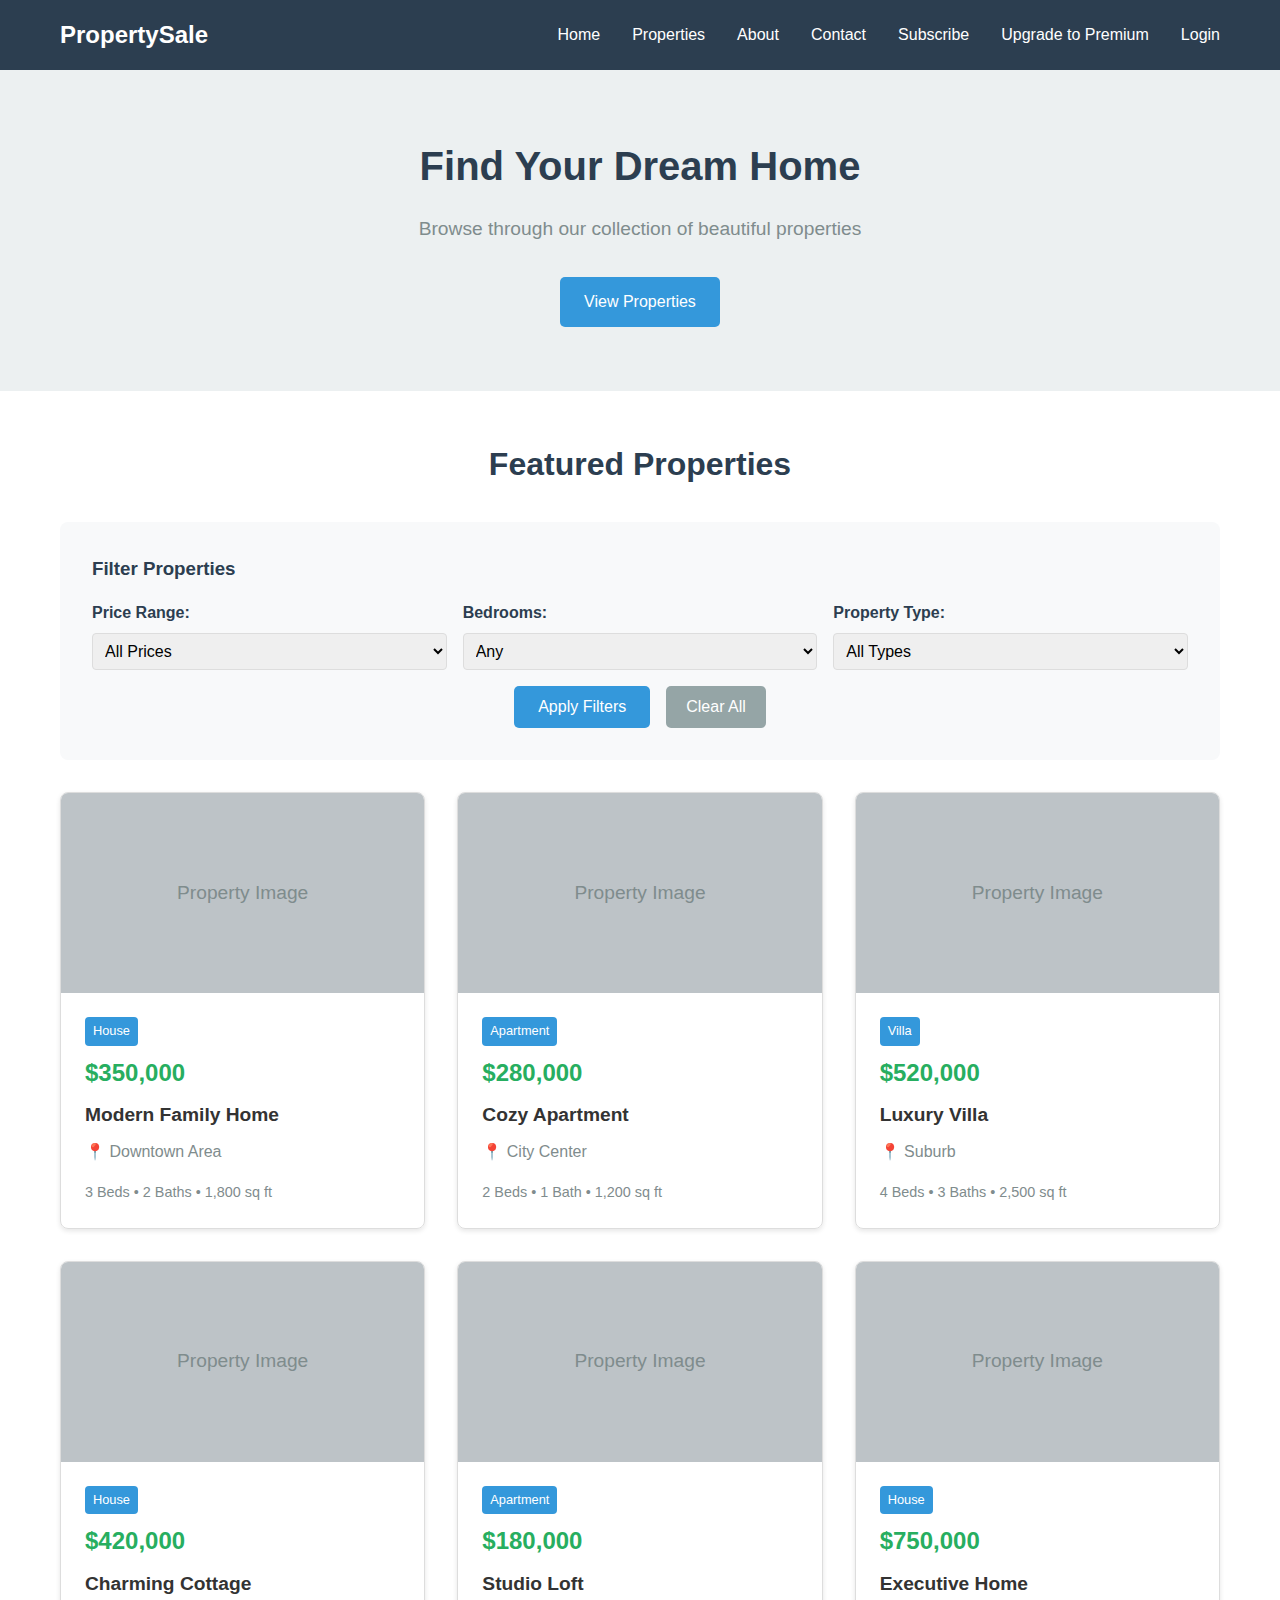
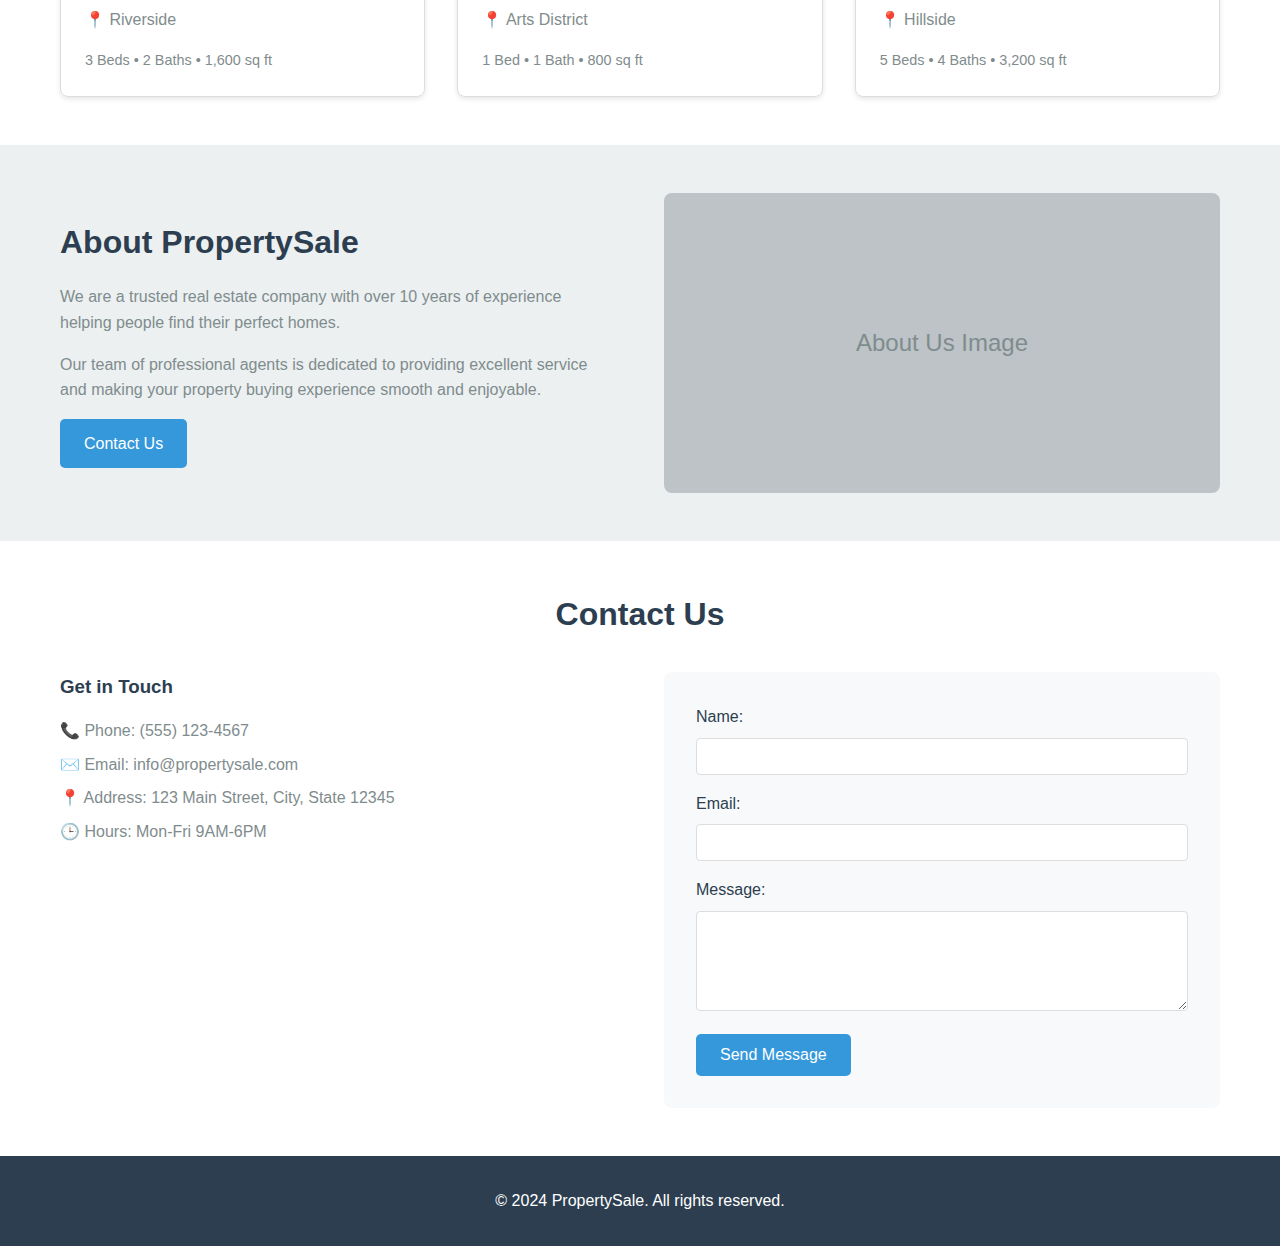
<file: index.html>
<!DOCTYPE html>
<html lang="en">

<head>
    <meta charset="UTF-8">
    <meta name="viewport" content="width=device-width, initial-scale=1.0">
    <title>PropertySale - Find Your Dream Home</title>
    <link rel="stylesheet" href="style.css">

    <!-- Amplitude Analytics with Engagement Plugin -->
    <script src="https://cdn.amplitude.com/script/a3f7a8d1c910f8fabc60dd7e947438f1.js"></script>
    <script src="https://cdn.amplitude.com/script/a3f7a8d1c910f8fabc60dd7e947438f1.engagement.js"></script>
    <script>

        // Add engagement plugin only (session replay should be included)
        if (window.engagement && window.engagement.plugin) {
            console.log('Adding engagement plugin...');
            const engagementPlugin = window.engagement.plugin();
            console.log('Engagement plugin object:', engagementPlugin);
            window.amplitude.add(engagementPlugin);
            console.log('Engagement plugin added');
        } else {
            console.warn('Engagement plugin not found');
        }
        const sessionReplayTracking = window.sessionReplay.plugin();

        window.amplitude.add(window.sessionReplay.plugin({ sampleRate: 1 }));
        // Initialize Amplitude
        window.amplitude.init('a3f7a8d1c910f8fabc60dd7e947438f1', {
            "fetchRemoteConfig": true,
            "autocapture": true
        });

        console.log('Amplitude initialized successfully');

    </script>

</head>

<body>
    <!-- Header -->
    <header>
        <nav class="container">
            <div class="logo">PropertySale</div>
            <ul>
                <li><a href="#home">Home</a></li>
                <li><a href="#properties">Properties</a></li>
                <li><a href="#about">About</a></li>
                <li><a href="#contact">Contact</a></li>
                <li id="subscribeNavItem"><a href="#" onclick="startFreeTrial(); return false;">Subscribe</a></li>
                <li id="premiumNavItem"><a href="#" onclick="upgradeToPremium(); return false;">Upgrade to Premium</a></li>
                <li id="loginNavItem"><a href="#" onclick="openLoginModal()">Login</a></li>
            </ul>
        </nav>
    </header>

    <!-- Hero Section -->
    <section id="home" class="hero">
        <div class="container">
            <h1>Find Your Dream Home</h1>
            <p>Browse through our collection of beautiful properties</p>
            <a href="#properties" class="btn">View Properties</a>
        </div>
    </section>

    <!-- Properties Section -->
    <section id="properties" class="properties">
        <div class="container">
            <h2 class="section-title">Featured Properties</h2>

            <!-- Filters -->
            <div class="filters">
                <h3>Filter Properties</h3>
                <div class="filter-row">
                    <div class="filter-group">
                        <label for="priceFilter">Price Range:</label>
                        <select id="priceFilter">
                            <option value="">All Prices</option>
                            <option value="0-300000">Under $300,000</option>
                            <option value="300000-500000">$300,000 - $500,000</option>
                            <option value="500000-999999">$500,000+</option>
                        </select>
                    </div>
                    <div class="filter-group">
                        <label for="bedroomFilter">Bedrooms:</label>
                        <select id="bedroomFilter">
                            <option value="">Any</option>
                            <option value="1">1+ Bedroom</option>
                            <option value="2">2+ Bedrooms</option>
                            <option value="3">3+ Bedrooms</option>
                            <option value="4">4+ Bedrooms</option>
                        </select>
                    </div>
                    <div class="filter-group">
                        <label for="typeFilter">Property Type:</label>
                        <select id="typeFilter">
                            <option value="">All Types</option>
                            <option value="house">House</option>
                            <option value="apartment">Apartment</option>
                            <option value="villa">Villa</option>
                        </select>
                    </div>
                </div>
                <div class="filter-buttons">
                    <button class="btn" onclick="applyFilters()">Apply Filters</button>
                    <button class="btn-secondary" onclick="clearFilters()">Clear All</button>
                </div>
            </div>

            <div class="property-grid" id="propertyGrid">
                <div class="property-card" data-price="350000" data-bedrooms="3" data-type="house"
                    onclick="ClickFeatureProperty(1)">
                    <div class="property-image">Property Image</div>
                    <div class="property-info">
                        <div class="property-type">House</div>
                        <div class="property-price">$350,000</div>
                        <h3 class="property-title">Modern Family Home</h3>
                        <p class="property-location">📍 Downtown Area</p>
                        <p class="property-features">3 Beds • 2 Baths • 1,800 sq ft</p>
                    </div>
                </div>

                <div class="property-card" data-price="280000" data-bedrooms="2" data-type="apartment"
                    onclick="ClickFeatureProperty(2)">
                    <div class="property-image">Property Image</div>
                    <div class="property-info">
                        <div class="property-type">Apartment</div>
                        <div class="property-price">$280,000</div>
                        <h3 class="property-title">Cozy Apartment</h3>
                        <p class="property-location">📍 City Center</p>
                        <p class="property-features">2 Beds • 1 Bath • 1,200 sq ft</p>
                    </div>
                </div>

                <div class="property-card" data-price="520000" data-bedrooms="4" data-type="villa"
                    onclick="ClickFeatureProperty(3)">
                    <div class="property-image">Property Image</div>
                    <div class="property-info">
                        <div class="property-type">Villa</div>
                        <div class="property-price">$520,000</div>
                        <h3 class="property-title">Luxury Villa</h3>
                        <p class="property-location">📍 Suburb</p>
                        <p class="property-features">4 Beds • 3 Baths • 2,500 sq ft</p>
                    </div>
                </div>

                <div class="property-card" data-price="420000" data-bedrooms="3" data-type="house"
                    onclick="ClickFeatureProperty(4)">
                    <div class="property-image">Property Image</div>
                    <div class="property-info">
                        <div class="property-type">House</div>
                        <div class="property-price">$420,000</div>
                        <h3 class="property-title">Charming Cottage</h3>
                        <p class="property-location">📍 Riverside</p>
                        <p class="property-features">3 Beds • 2 Baths • 1,600 sq ft</p>
                    </div>
                </div>

                <div class="property-card" data-price="180000" data-bedrooms="1" data-type="apartment"
                    onclick="ClickFeatureProperty(5)">
                    <div class="property-image">Property Image</div>
                    <div class="property-info">
                        <div class="property-type">Apartment</div>
                        <div class="property-price">$180,000</div>
                        <h3 class="property-title">Studio Loft</h3>
                        <p class="property-location">📍 Arts District</p>
                        <p class="property-features">1 Bed • 1 Bath • 800 sq ft</p>
                    </div>
                </div>

                <div class="property-card" data-price="750000" data-bedrooms="5" data-type="house"
                    onclick="ClickFeatureProperty(6)">
                    <div class="property-image">Property Image</div>
                    <div class="property-info">
                        <div class="property-type">House</div>
                        <div class="property-price">$750,000</div>
                        <h3 class="property-title">Executive Home</h3>
                        <p class="property-location">📍 Hillside</p>
                        <p class="property-features">5 Beds • 4 Baths • 3,200 sq ft</p>
                    </div>
                </div>
            </div>

            <div class="no-results" id="noResults">
                No properties match your current filters. Please try different criteria.
            </div>
        </div>
    </section>

    <!-- Property Modal -->
    <div id="propertyModal" class="modal">
        <div class="modal-content">
            <span class="modal-close" onclick="closePropertyModal()">&times;</span>
            <div id="modalContent">
                <!-- Property details will be loaded here -->
            </div>
        </div>
    </div>

    <!-- About Section -->
    <section id="about" class="about">
        <div class="container">
            <div class="about-content">
                <div class="about-text">
                    <h2>About PropertySale</h2>
                    <p>We are a trusted real estate company with over 10 years of experience helping people find their
                        perfect homes.</p>
                    <p>Our team of professional agents is dedicated to providing excellent service and making your
                        property buying experience smooth and enjoyable.</p>
                    <a href="#contact" class="btn">Contact Us</a>
                </div>
                <div class="about-image">
                    About Us Image
                </div>
            </div>
        </div>
    </section>

    <!-- Contact Section -->
    <section id="contact" class="contact">
        <div class="container">
            <h2 class="section-title">Contact Us</h2>

            <div class="contact-content">
                <div class="contact-info">
                    <h3>Get in Touch</h3>
                    <p>📞 Phone: (555) 123-4567</p>
                    <p>✉️ Email: info@propertysale.com</p>
                    <p>📍 Address: 123 Main Street, City, State 12345</p>
                    <p>🕒 Hours: Mon-Fri 9AM-6PM</p>
                </div>

                <form class="contact-form">
                    <div class="form-group">
                        <label for="name">Name:</label>
                        <input type="text" id="name" name="name" required>
                    </div>
                    <div class="form-group">
                        <label for="email">Email:</label>
                        <input type="email" id="email" name="email" required>
                    </div>
                    <div class="form-group">
                        <label for="message">Message:</label>
                        <textarea id="message" name="message" required></textarea>
                    </div>
                    <button type="submit" class="btn">Send Message</button>
                </form>
            </div>
        </div>
    </section>

    <!-- Footer -->
    <footer>
        <div class="container">
            <p>&copy; 2024 PropertySale. All rights reserved.</p>
        </div>
    </footer>

    <!-- Login Modal -->
    <div id="loginModal" class="modal">
        <div class="modal-content">
            <span class="modal-close" onclick="closeLoginModal()">&times;</span>
            <div class="login-container">
                <h2>Login</h2>
                <form class="login-form" id="loginForm">
                    <div class="form-group">
                        <label for="estateAgent">Estate Agent:</label>
                        <select id="estateAgent" name="estateAgent" required>
                            <option value="">Select Estate Agent</option>
                            <option value="premium-properties">Premium Properties Inc.</option>
                            <option value="downtown-realty">Downtown Realty Group</option>
                            <option value="riverside-homes">Riverside Homes Co.</option>
                            <option value="luxury-estates">Luxury Estates Ltd.</option>
                        </select>
                    </div>
                    <div class="form-group">
                        <label for="loginName">Name:</label>
                        <input type="text" id="loginName" name="name" required>
                    </div>
                    <div class="form-group">
                        <label for="loginUserId">User ID:</label>
                        <input type="text" id="loginUserId" name="userId" required>
                    </div>
                    <div class="form-group">
                        <label for="loginPassword">Password:</label>
                        <input type="password" id="loginPassword" name="password" required>
                    </div>
                    <div class="login-buttons">
                        <button type="submit" class="btn">Login</button>
                        <button type="button" class="btn-secondary" onclick="closeLoginModal()">Cancel</button>
                    </div>
                    <div id="loginError" class="login-error"></div>
                </form>
            </div>
        </div>
    </div>

    <!-- User Status Display -->
    <div id="userStatus" class="user-status hidden">
        <div class="account-info">
            <div id="estateAgentDisplay" class="estate-agent-info"></div>
            <span id="planLabel" class="plan-label"></span>
            <span id="userWelcome"></span>
        </div>
        <div class="user-status-actions">
            <button type="button" id="subscribeBtn" class="btn btn-subscribe" onclick="startFreeTrial()">Start free trial</button>
            <button type="button" id="upgradePremiumBtn" class="btn btn-premium" onclick="upgradeToPremium()">Upgrade to Premium</button>
            <button class="btn-secondary" onclick="logout()">Logout</button>
        </div>
    </div>

    <script src="script.js?v=6&t=1704649300"></script>
</body>

</html>
</file>
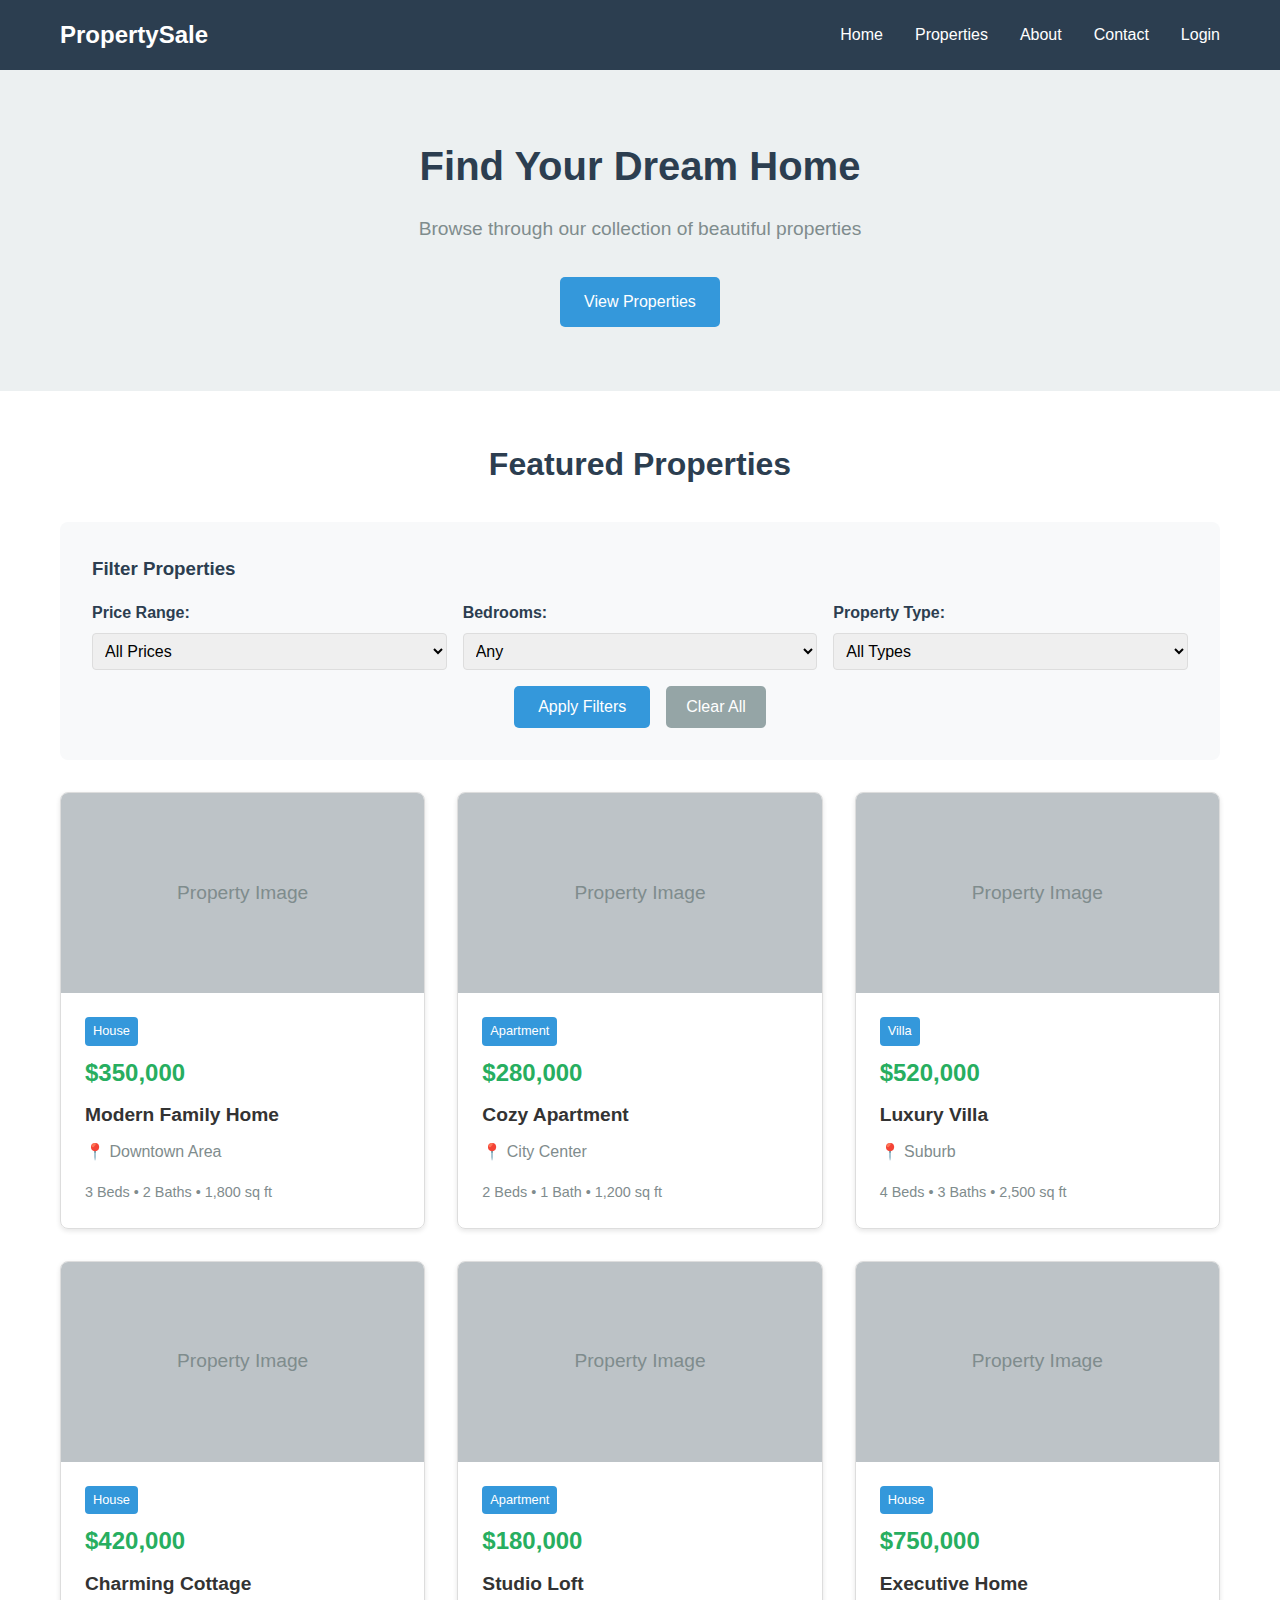
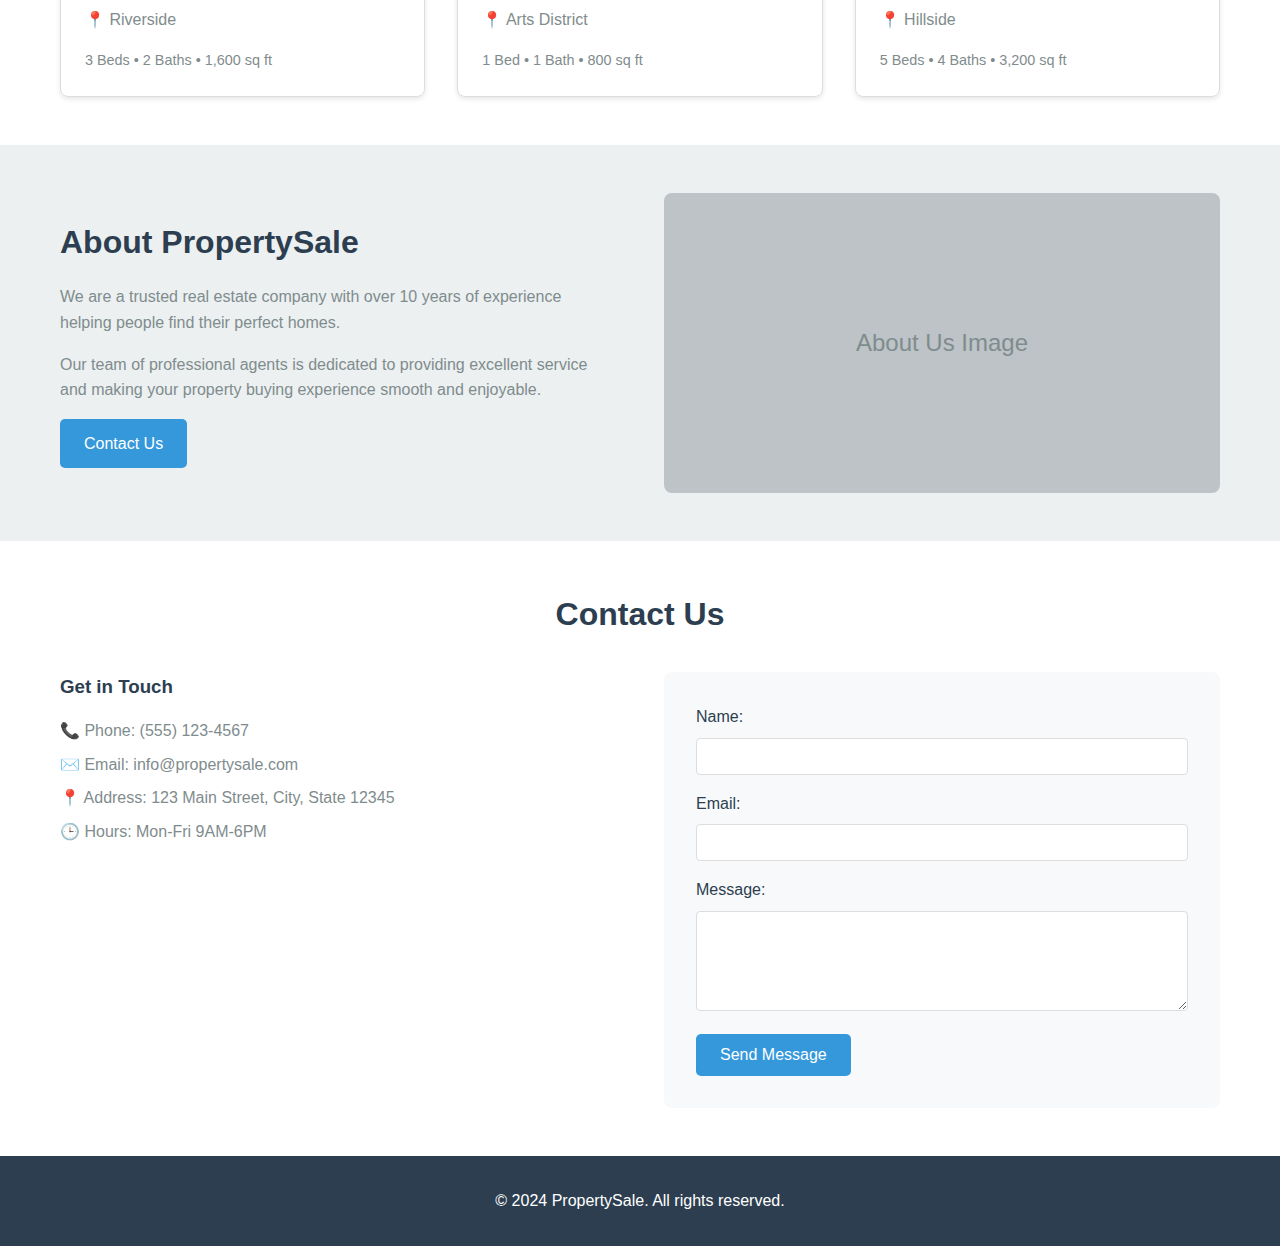
<file: my dream home/index.html>
<!DOCTYPE html>
<html lang="en">

<head>
    <meta charset="UTF-8">
    <meta name="viewport" content="width=device-width, initial-scale=1.0">
    <title>PropertySale - Find Your Dream Home</title>
    <link rel="stylesheet" href="style.css">
    <script src="https://cdn.amplitude.com/script/a3f7a8d1c910f8fabc60dd7e947438f1.js"></script>
    <script>window.amplitude.add(window.sessionReplay.plugin({ sampleRate: 1 })); window.amplitude.init('a3f7a8d1c910f8fabc60dd7e947438f1', { "fetchRemoteConfig": true, "autocapture": true });</script>
</head>

<body>
    <!-- Header -->
    <header>
        <nav class="container">
            <div class="logo">PropertySale</div>
            <ul>
                <li><a href="#home">Home</a></li>
                <li><a href="#properties">Properties</a></li>
                <li><a href="#about">About</a></li>
                <li><a href="#contact">Contact</a></li>
                <li id="loginNavItem"><a href="#" onclick="openLoginModal()">Login</a></li>
            </ul>
        </nav>
    </header>

    <!-- Hero Section -->
    <section id="home" class="hero">
        <div class="container">
            <h1>Find Your Dream Home</h1>
            <p>Browse through our collection of beautiful properties</p>
            <a href="#properties" class="btn">View Properties</a>
        </div>
    </section>

    <!-- Properties Section -->
    <section id="properties" class="properties">
        <div class="container">
            <h2 class="section-title">Featured Properties</h2>

            <!-- Filters -->
            <div class="filters">
                <h3>Filter Properties</h3>
                <div class="filter-row">
                    <div class="filter-group">
                        <label for="priceFilter">Price Range:</label>
                        <select id="priceFilter">
                            <option value="">All Prices</option>
                            <option value="0-300000">Under $300,000</option>
                            <option value="300000-500000">$300,000 - $500,000</option>
                            <option value="500000-999999">$500,000+</option>
                        </select>
                    </div>
                    <div class="filter-group">
                        <label for="bedroomFilter">Bedrooms:</label>
                        <select id="bedroomFilter">
                            <option value="">Any</option>
                            <option value="1">1+ Bedroom</option>
                            <option value="2">2+ Bedrooms</option>
                            <option value="3">3+ Bedrooms</option>
                            <option value="4">4+ Bedrooms</option>
                        </select>
                    </div>
                    <div class="filter-group">
                        <label for="typeFilter">Property Type:</label>
                        <select id="typeFilter">
                            <option value="">All Types</option>
                            <option value="house">House</option>
                            <option value="apartment">Apartment</option>
                            <option value="villa">Villa</option>
                        </select>
                    </div>
                </div>
                <div class="filter-buttons">
                    <button class="btn" onclick="applyFilters()">Apply Filters</button>
                    <button class="btn-secondary" onclick="clearFilters()">Clear All</button>
                </div>
            </div>

            <div class="property-grid" id="propertyGrid">
                <div class="property-card" data-price="350000" data-bedrooms="3" data-type="house"
                    onclick="ClickFeatureProperty(1)">
                    <div class="property-image">Property Image</div>
                    <div class="property-info">
                        <div class="property-type">House</div>
                        <div class="property-price">$350,000</div>
                        <h3 class="property-title">Modern Family Home</h3>
                        <p class="property-location">📍 Downtown Area</p>
                        <p class="property-features">3 Beds • 2 Baths • 1,800 sq ft</p>
                    </div>
                </div>

                <div class="property-card" data-price="280000" data-bedrooms="2" data-type="apartment"
                    onclick="ClickFeatureProperty(2)">
                    <div class="property-image">Property Image</div>
                    <div class="property-info">
                        <div class="property-type">Apartment</div>
                        <div class="property-price">$280,000</div>
                        <h3 class="property-title">Cozy Apartment</h3>
                        <p class="property-location">📍 City Center</p>
                        <p class="property-features">2 Beds • 1 Bath • 1,200 sq ft</p>
                    </div>
                </div>

                <div class="property-card" data-price="520000" data-bedrooms="4" data-type="villa"
                    onclick="ClickFeatureProperty(3)">
                    <div class="property-image">Property Image</div>
                    <div class="property-info">
                        <div class="property-type">Villa</div>
                        <div class="property-price">$520,000</div>
                        <h3 class="property-title">Luxury Villa</h3>
                        <p class="property-location">📍 Suburb</p>
                        <p class="property-features">4 Beds • 3 Baths • 2,500 sq ft</p>
                    </div>
                </div>

                <div class="property-card" data-price="420000" data-bedrooms="3" data-type="house"
                    onclick="ClickFeatureProperty(4)">
                    <div class="property-image">Property Image</div>
                    <div class="property-info">
                        <div class="property-type">House</div>
                        <div class="property-price">$420,000</div>
                        <h3 class="property-title">Charming Cottage</h3>
                        <p class="property-location">📍 Riverside</p>
                        <p class="property-features">3 Beds • 2 Baths • 1,600 sq ft</p>
                    </div>
                </div>

                <div class="property-card" data-price="180000" data-bedrooms="1" data-type="apartment"
                    onclick="ClickFeatureProperty(5)">
                    <div class="property-image">Property Image</div>
                    <div class="property-info">
                        <div class="property-type">Apartment</div>
                        <div class="property-price">$180,000</div>
                        <h3 class="property-title">Studio Loft</h3>
                        <p class="property-location">📍 Arts District</p>
                        <p class="property-features">1 Bed • 1 Bath • 800 sq ft</p>
                    </div>
                </div>

                <div class="property-card" data-price="750000" data-bedrooms="5" data-type="house"
                    onclick="ClickFeatureProperty(6)">
                    <div class="property-image">Property Image</div>
                    <div class="property-info">
                        <div class="property-type">House</div>
                        <div class="property-price">$750,000</div>
                        <h3 class="property-title">Executive Home</h3>
                        <p class="property-location">📍 Hillside</p>
                        <p class="property-features">5 Beds • 4 Baths • 3,200 sq ft</p>
                    </div>
                </div>
            </div>

            <div class="no-results" id="noResults">
                No properties match your current filters. Please try different criteria.
            </div>
        </div>
    </section>

    <!-- Property Modal -->
    <div id="propertyModal" class="modal">
        <div class="modal-content">
            <span class="modal-close" onclick="closePropertyModal()">&times;</span>
            <div id="modalContent">
                <!-- Property details will be loaded here -->
            </div>
        </div>
    </div>

    <!-- About Section -->
    <section id="about" class="about">
        <div class="container">
            <div class="about-content">
                <div class="about-text">
                    <h2>About PropertySale</h2>
                    <p>We are a trusted real estate company with over 10 years of experience helping people find their
                        perfect homes.</p>
                    <p>Our team of professional agents is dedicated to providing excellent service and making your
                        property buying experience smooth and enjoyable.</p>
                    <a href="#contact" class="btn">Contact Us</a>
                </div>
                <div class="about-image">
                    About Us Image
                </div>
            </div>
        </div>
    </section>

    <!-- Contact Section -->
    <section id="contact" class="contact">
        <div class="container">
            <h2 class="section-title">Contact Us</h2>

            <div class="contact-content">
                <div class="contact-info">
                    <h3>Get in Touch</h3>
                    <p>📞 Phone: (555) 123-4567</p>
                    <p>✉️ Email: info@propertysale.com</p>
                    <p>📍 Address: 123 Main Street, City, State 12345</p>
                    <p>🕒 Hours: Mon-Fri 9AM-6PM</p>
                </div>

                <form class="contact-form">
                    <div class="form-group">
                        <label for="name">Name:</label>
                        <input type="text" id="name" name="name" required>
                    </div>
                    <div class="form-group">
                        <label for="email">Email:</label>
                        <input type="email" id="email" name="email" required>
                    </div>
                    <div class="form-group">
                        <label for="message">Message:</label>
                        <textarea id="message" name="message" required></textarea>
                    </div>
                    <button type="submit" class="btn">Send Message</button>
                </form>
            </div>
        </div>
    </section>

    <!-- Footer -->
    <footer>
        <div class="container">
            <p>&copy; 2024 PropertySale. All rights reserved.</p>
        </div>
    </footer>

    <!-- Login Modal -->
    <div id="loginModal" class="modal">
        <div class="modal-content">
            <span class="modal-close" onclick="closeLoginModal()">&times;</span>
            <div class="login-container">
                <h2>Login</h2>
                <form class="login-form" id="loginForm">
                    <div class="form-group">
                        <label for="loginName">Name:</label>
                        <input type="text" id="loginName" name="name" required>
                    </div>
                    <div class="form-group">
                        <label for="loginUserId">User ID:</label>
                        <input type="text" id="loginUserId" name="userId" required>
                    </div>
                    <div class="form-group">
                        <label for="loginPassword">Password:</label>
                        <input type="password" id="loginPassword" name="password" required>
                    </div>
                    <div class="login-buttons">
                        <button type="submit" class="btn">Login</button>
                        <button type="button" class="btn-secondary" onclick="closeLoginModal()">Cancel</button>
                    </div>
                    <div id="loginError" class="login-error"></div>
                </form>
            </div>
        </div>
    </div>

    <!-- User Status Display -->
    <div id="userStatus" class="user-status hidden">
        <span id="userWelcome"></span>
        <button class="btn-secondary" onclick="logout()">Logout</button>
    </div>

    <script src="script.js"></script>
</body>
</html>
</file>
<file: style.css>
* {
    margin: 0;
    padding: 0;
    box-sizing: border-box;
}

body {
    font-family: Arial, sans-serif;
    line-height: 1.6;
    color: #333;
}

.container {
    max-width: 1200px;
    margin: 0 auto;
    padding: 0 20px;
}

/* Header */
header {
    background: #2c3e50;
    color: white;
    padding: 1rem 0;
}

nav {
    display: flex;
    justify-content: space-between;
    align-items: center;
}

.logo {
    font-size: 1.5rem;
    font-weight: bold;
}

nav ul {
    list-style: none;
    display: flex;
    gap: 2rem;
}

nav a {
    color: white;
    text-decoration: none;
}

nav a:hover {
    text-decoration: underline;
}

/* Hero Section */
.hero {
    background: #ecf0f1;
    padding: 4rem 0;
    text-align: center;
}

.hero h1 {
    font-size: 2.5rem;
    margin-bottom: 1rem;
    color: #2c3e50;
}

.hero p {
    font-size: 1.2rem;
    margin-bottom: 2rem;
    color: #7f8c8d;
}

.btn {
    background: #3498db;
    color: white;
    padding: 12px 24px;
    text-decoration: none;
    border-radius: 5px;
    display: inline-block;
    cursor: pointer;
    border: none;
    font-size: 1rem;
}

.btn:hover {
    background: #2980b9;
}

/* Properties Section */
.properties {
    padding: 3rem 0;
}

.section-title {
    text-align: center;
    font-size: 2rem;
    margin-bottom: 2rem;
    color: #2c3e50;
}

/* Filters */
.filters {
    background: #f8f9fa;
    padding: 2rem;
    border-radius: 8px;
    margin-bottom: 2rem;
}

.filters h3 {
    margin-bottom: 1rem;
    color: #2c3e50;
}

.filter-row {
    display: grid;
    grid-template-columns: repeat(auto-fit, minmax(200px, 1fr));
    gap: 1rem;
    margin-bottom: 1rem;
}

.filter-group {
    display: flex;
    flex-direction: column;
}

.filter-group label {
    margin-bottom: 0.5rem;
    font-weight: bold;
    color: #2c3e50;
}

.filter-group select {
    padding: 8px;
    border: 1px solid #ddd;
    border-radius: 4px;
    font-size: 1rem;
}

.filter-buttons {
    display: flex;
    gap: 1rem;
    justify-content: center;
}

.btn-secondary {
    background: #95a5a6;
    color: white;
    padding: 10px 20px;
    border: none;
    border-radius: 5px;
    cursor: pointer;
    font-size: 1rem;
}

.btn-secondary:hover {
    background: #7f8c8d;
}

/* Property Grid */
.property-grid {
    display: grid;
    grid-template-columns: repeat(auto-fit, minmax(300px, 1fr));
    gap: 2rem;
    margin-top: 2rem;
}

.property-card {
    border: 1px solid #ddd;
    border-radius: 8px;
    overflow: hidden;
    box-shadow: 0 2px 5px rgba(0, 0, 0, 0.1);
    cursor: pointer;
    transition: transform 0.3s ease, box-shadow 0.3s ease;
}

.property-card:hover {
    transform: translateY(-5px);
    box-shadow: 0 5px 15px rgba(0, 0, 0, 0.2);
}

.property-image {
    height: 200px;
    background: #bdc3c7;
    display: flex;
    align-items: center;
    justify-content: center;
    color: #7f8c8d;
    font-size: 1.2rem;
}

.property-info {
    padding: 1.5rem;
}

.property-price {
    font-size: 1.5rem;
    font-weight: bold;
    color: #27ae60;
    margin-bottom: 0.5rem;
}

.property-title {
    font-size: 1.2rem;
    margin-bottom: 0.5rem;
}

.property-location {
    color: #7f8c8d;
    margin-bottom: 1rem;
}

.property-features {
    font-size: 0.9rem;
    color: #7f8c8d;
}

.property-type {
    display: inline-block;
    background: #3498db;
    color: white;
    padding: 4px 8px;
    border-radius: 4px;
    font-size: 0.8rem;
    margin-bottom: 0.5rem;
}

/* Hidden properties */
.property-card.hidden {
    display: none;
}

/* No results message */
.no-results {
    text-align: center;
    padding: 2rem;
    color: #7f8c8d;
    font-size: 1.2rem;
    display: none;
}

/* About Section */
.about {
    background: #ecf0f1;
    padding: 3rem 0;
}

.about-content {
    display: grid;
    grid-template-columns: 1fr 1fr;
    gap: 3rem;
    align-items: center;
}

.about-text h2 {
    font-size: 2rem;
    margin-bottom: 1rem;
    color: #2c3e50;
}

.about-text p {
    color: #7f8c8d;
    margin-bottom: 1rem;
}

.about-image {
    height: 300px;
    background: #bdc3c7;
    border-radius: 8px;
    display: flex;
    align-items: center;
    justify-content: center;
    color: #7f8c8d;
    font-size: 1.5rem;
}

/* Contact Section */
.contact {
    padding: 3rem 0;
}

.contact-content {
    display: grid;
    grid-template-columns: 1fr 1fr;
    gap: 3rem;
}

.contact-info h3 {
    margin-bottom: 1rem;
    color: #2c3e50;
}

.contact-info p {
    margin-bottom: 0.5rem;
    color: #7f8c8d;
}

.contact-form {
    background: #f8f9fa;
    padding: 2rem;
    border-radius: 8px;
}

.form-group {
    margin-bottom: 1rem;
}

.form-group label {
    display: block;
    margin-bottom: 0.5rem;
    color: #2c3e50;
}

.form-group input,
.form-group textarea {
    width: 100%;
    padding: 10px;
    border: 1px solid #ddd;
    border-radius: 4px;
    font-family: inherit;
}

.form-group textarea {
    height: 100px;
    resize: vertical;
}

/* Footer */
footer {
    background: #2c3e50;
    color: white;
    text-align: center;
    padding: 2rem 0;
}

/* Modal for property details */
.modal {
    display: none;
    position: fixed;
    z-index: 1000;
    left: 0;
    top: 0;
    width: 100%;
    height: 100%;
    background-color: rgba(0, 0, 0, 0.5);
}

.modal-content {
    background-color: white;
    margin: 5% auto;
    padding: 2rem;
    border-radius: 8px;
    width: 90%;
    max-width: 600px;
    position: relative;
}

.modal-close {
    position: absolute;
    right: 1rem;
    top: 1rem;
    font-size: 2rem;
    cursor: pointer;
    color: #7f8c8d;
}

.modal-close:hover {
    color: #2c3e50;
}

/* Login Modal Styles */
.login-container {
    max-width: 400px;
    margin: 0 auto;
}

.login-container h2 {
    text-align: center;
    margin-bottom: 1.5rem;
    color: #2c3e50;
}

.login-form .form-group {
    margin-bottom: 1rem;
}

.login-form label {
    display: block;
    margin-bottom: 0.5rem;
    color: #2c3e50;
    font-weight: bold;
}

.login-form input,
.login-form select {
    width: 100%;
    padding: 10px;
    border: 2px solid #ddd;
    border-radius: 4px;
    font-size: 1rem;
    transition: border-color 0.3s ease;
}

.login-form input:focus {
    outline: none;
    border-color: #3498db;
}

.login-buttons {
    display: flex;
    gap: 1rem;
    justify-content: center;
    margin-top: 1.5rem;
}

.login-error {
    color: #e74c3c;
    text-align: center;
    margin-top: 1rem;
    font-size: 0.9rem;
    display: none;
}

.login-error.show {
    display: block;
}

/* User Status Styles */
.user-status {
    position: fixed;
    top: 80px;
    right: 20px;
    background: white;
    padding: 1rem;
    border-radius: 8px;
    box-shadow: 0 2px 10px rgba(0,0,0,0.1);
    border: 2px solid #27ae60;
    display: flex;
    align-items: center;
    gap: 1rem;
    flex-wrap: wrap;
    z-index: 999;
    min-width: 280px;
}

.user-status-actions {
    display: flex;
    flex-direction: column;
    gap: 0.5rem;
    align-items: stretch;
}

.plan-label {
    font-size: 0.85rem;
    color: #555;
    font-weight: normal;
}

.btn-subscribe {
    background: #27ae60;
    padding: 8px 14px;
    font-size: 0.9rem;
    white-space: nowrap;
}

.btn-subscribe:hover {
    background: #219a52;
}

.user-status.hidden {
    display: none;
}

.account-info {
    display: flex;
    flex-direction: column;
    gap: 0.25rem;
}

.estate-agent-info {
    font-size: 0.85rem;
    color: #666;
    font-weight: bold;
    padding: 0.25rem 0.5rem;
    background: #f8f9fa;
    border-radius: 4px;
    border-left: 3px solid #3498db;
}

.user-status span {
    color: #27ae60;
    font-weight: bold;
}

/* Responsive */
@media (max-width: 768px) {
    nav {
        flex-direction: column;
        gap: 1rem;
    }

    nav ul {
        gap: 1rem;
    }

    .hero h1 {
        font-size: 2rem;
    }

    .about-content,
    .contact-content {
        grid-template-columns: 1fr;
    }

    .property-grid {
        grid-template-columns: 1fr;
    }

    .filter-row {
        grid-template-columns: 1fr;
    }

    .filter-buttons {
        flex-direction: column;
        align-items: center;
    }
    .user-status {
        position: static;
        margin: 1rem;
        right: auto;
        top: auto;
    }
}
</file>
<file: my dream home/style.css>
* {
    margin: 0;
    padding: 0;
    box-sizing: border-box;
}

body {
    font-family: Arial, sans-serif;
    line-height: 1.6;
    color: #333;
}

.container {
    max-width: 1200px;
    margin: 0 auto;
    padding: 0 20px;
}

/* Header */
header {
    background: #2c3e50;
    color: white;
    padding: 1rem 0;
}

nav {
    display: flex;
    justify-content: space-between;
    align-items: center;
}

.logo {
    font-size: 1.5rem;
    font-weight: bold;
}

nav ul {
    list-style: none;
    display: flex;
    gap: 2rem;
}

nav a {
    color: white;
    text-decoration: none;
}

nav a:hover {
    text-decoration: underline;
}

/* Hero Section */
.hero {
    background: #ecf0f1;
    padding: 4rem 0;
    text-align: center;
}

.hero h1 {
    font-size: 2.5rem;
    margin-bottom: 1rem;
    color: #2c3e50;
}

.hero p {
    font-size: 1.2rem;
    margin-bottom: 2rem;
    color: #7f8c8d;
}

.btn {
    background: #3498db;
    color: white;
    padding: 12px 24px;
    text-decoration: none;
    border-radius: 5px;
    display: inline-block;
    cursor: pointer;
    border: none;
    font-size: 1rem;
}

.btn:hover {
    background: #2980b9;
}

/* Properties Section */
.properties {
    padding: 3rem 0;
}

.section-title {
    text-align: center;
    font-size: 2rem;
    margin-bottom: 2rem;
    color: #2c3e50;
}

/* Filters */
.filters {
    background: #f8f9fa;
    padding: 2rem;
    border-radius: 8px;
    margin-bottom: 2rem;
}

.filters h3 {
    margin-bottom: 1rem;
    color: #2c3e50;
}

.filter-row {
    display: grid;
    grid-template-columns: repeat(auto-fit, minmax(200px, 1fr));
    gap: 1rem;
    margin-bottom: 1rem;
}

.filter-group {
    display: flex;
    flex-direction: column;
}

.filter-group label {
    margin-bottom: 0.5rem;
    font-weight: bold;
    color: #2c3e50;
}

.filter-group select {
    padding: 8px;
    border: 1px solid #ddd;
    border-radius: 4px;
    font-size: 1rem;
}

.filter-buttons {
    display: flex;
    gap: 1rem;
    justify-content: center;
}

.btn-secondary {
    background: #95a5a6;
    color: white;
    padding: 10px 20px;
    border: none;
    border-radius: 5px;
    cursor: pointer;
    font-size: 1rem;
}

.btn-secondary:hover {
    background: #7f8c8d;
}

/* Property Grid */
.property-grid {
    display: grid;
    grid-template-columns: repeat(auto-fit, minmax(300px, 1fr));
    gap: 2rem;
    margin-top: 2rem;
}

.property-card {
    border: 1px solid #ddd;
    border-radius: 8px;
    overflow: hidden;
    box-shadow: 0 2px 5px rgba(0, 0, 0, 0.1);
    cursor: pointer;
    transition: transform 0.3s ease, box-shadow 0.3s ease;
}

.property-card:hover {
    transform: translateY(-5px);
    box-shadow: 0 5px 15px rgba(0, 0, 0, 0.2);
}

.property-image {
    height: 200px;
    background: #bdc3c7;
    display: flex;
    align-items: center;
    justify-content: center;
    color: #7f8c8d;
    font-size: 1.2rem;
}

.property-info {
    padding: 1.5rem;
}

.property-price {
    font-size: 1.5rem;
    font-weight: bold;
    color: #27ae60;
    margin-bottom: 0.5rem;
}

.property-title {
    font-size: 1.2rem;
    margin-bottom: 0.5rem;
}

.property-location {
    color: #7f8c8d;
    margin-bottom: 1rem;
}

.property-features {
    font-size: 0.9rem;
    color: #7f8c8d;
}

.property-type {
    display: inline-block;
    background: #3498db;
    color: white;
    padding: 4px 8px;
    border-radius: 4px;
    font-size: 0.8rem;
    margin-bottom: 0.5rem;
}

/* Hidden properties */
.property-card.hidden {
    display: none;
}

/* No results message */
.no-results {
    text-align: center;
    padding: 2rem;
    color: #7f8c8d;
    font-size: 1.2rem;
    display: none;
}

/* About Section */
.about {
    background: #ecf0f1;
    padding: 3rem 0;
}

.about-content {
    display: grid;
    grid-template-columns: 1fr 1fr;
    gap: 3rem;
    align-items: center;
}

.about-text h2 {
    font-size: 2rem;
    margin-bottom: 1rem;
    color: #2c3e50;
}

.about-text p {
    color: #7f8c8d;
    margin-bottom: 1rem;
}

.about-image {
    height: 300px;
    background: #bdc3c7;
    border-radius: 8px;
    display: flex;
    align-items: center;
    justify-content: center;
    color: #7f8c8d;
    font-size: 1.5rem;
}

/* Contact Section */
.contact {
    padding: 3rem 0;
}

.contact-content {
    display: grid;
    grid-template-columns: 1fr 1fr;
    gap: 3rem;
}

.contact-info h3 {
    margin-bottom: 1rem;
    color: #2c3e50;
}

.contact-info p {
    margin-bottom: 0.5rem;
    color: #7f8c8d;
}

.contact-form {
    background: #f8f9fa;
    padding: 2rem;
    border-radius: 8px;
}

.form-group {
    margin-bottom: 1rem;
}

.form-group label {
    display: block;
    margin-bottom: 0.5rem;
    color: #2c3e50;
}

.form-group input,
.form-group textarea {
    width: 100%;
    padding: 10px;
    border: 1px solid #ddd;
    border-radius: 4px;
    font-family: inherit;
}

.form-group textarea {
    height: 100px;
    resize: vertical;
}

/* Footer */
footer {
    background: #2c3e50;
    color: white;
    text-align: center;
    padding: 2rem 0;
}

/* Modal for property details */
.modal {
    display: none;
    position: fixed;
    z-index: 1000;
    left: 0;
    top: 0;
    width: 100%;
    height: 100%;
    background-color: rgba(0, 0, 0, 0.5);
}

.modal-content {
    background-color: white;
    margin: 5% auto;
    padding: 2rem;
    border-radius: 8px;
    width: 90%;
    max-width: 600px;
    position: relative;
}

.modal-close {
    position: absolute;
    right: 1rem;
    top: 1rem;
    font-size: 2rem;
    cursor: pointer;
    color: #7f8c8d;
}

.modal-close:hover {
    color: #2c3e50;
}

/* Login Modal Styles */
.login-container {
    max-width: 400px;
    margin: 0 auto;
}

.login-container h2 {
    text-align: center;
    margin-bottom: 1.5rem;
    color: #2c3e50;
}

.login-form .form-group {
    margin-bottom: 1rem;
}

.login-form label {
    display: block;
    margin-bottom: 0.5rem;
    color: #2c3e50;
    font-weight: bold;
}

.login-form input {
    width: 100%;
    padding: 10px;
    border: 2px solid #ddd;
    border-radius: 4px;
    font-size: 1rem;
    transition: border-color 0.3s ease;
}

.login-form input:focus {
    outline: none;
    border-color: #3498db;
}

.login-buttons {
    display: flex;
    gap: 1rem;
    justify-content: center;
    margin-top: 1.5rem;
}

.login-error {
    color: #e74c3c;
    text-align: center;
    margin-top: 1rem;
    font-size: 0.9rem;
    display: none;
}

.login-error.show {
    display: block;
}

/* User Status Styles */
.user-status {
    position: fixed;
    top: 80px;
    right: 20px;
    background: white;
    padding: 1rem;
    border-radius: 8px;
    box-shadow: 0 2px 10px rgba(0,0,0,0.1);
    border: 2px solid #27ae60;
    display: flex;
    align-items: center;
    gap: 1rem;
    z-index: 999;
}

.user-status.hidden {
    display: none;
}

.user-status span {
    color: #27ae60;
    font-weight: bold;
}

/* Responsive */
@media (max-width: 768px) {
    nav {
        flex-direction: column;
        gap: 1rem;
    }

    nav ul {
        gap: 1rem;
    }

    .hero h1 {
        font-size: 2rem;
    }

    .about-content,
    .contact-content {
        grid-template-columns: 1fr;
    }

    .property-grid {
        grid-template-columns: 1fr;
    }

    .filter-row {
        grid-template-columns: 1fr;
    }

    .filter-buttons {
        flex-direction: column;
        align-items: center;
    }
    .user-status {
        position: static;
        margin: 1rem;
        right: auto;
        top: auto;
    }
}
</file>
